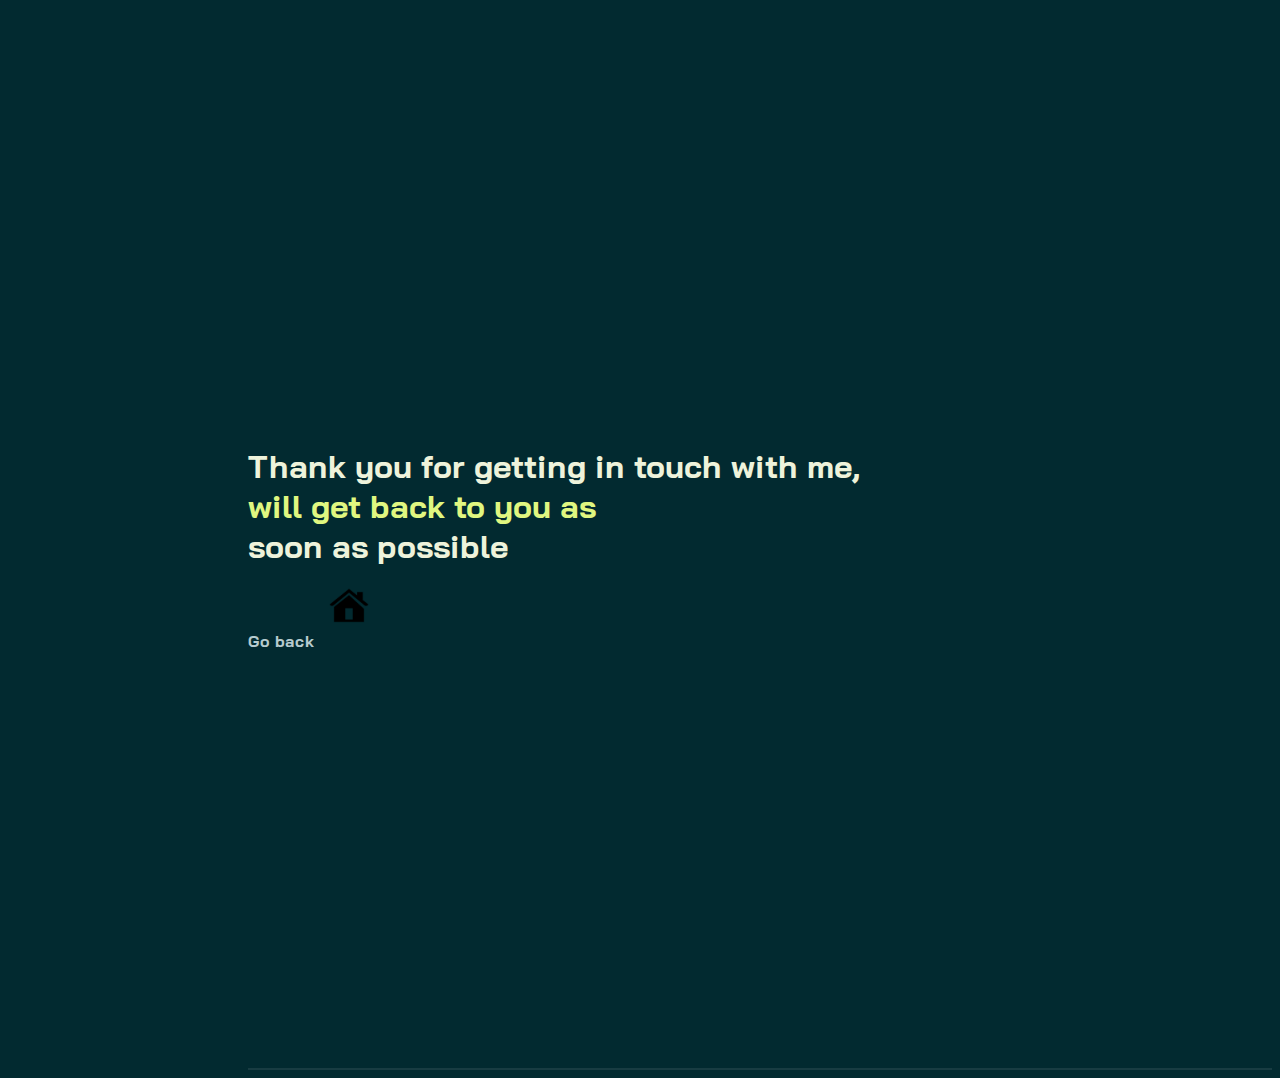
<file: thank.html>
<!DOCTYPE html>
<html lang="en">

<head>
    <meta charset="UTF-8">
    <meta http-equiv="X-UA-Compatible" content="IE=edge">
    <meta name="viewport" content="width=device-width, initial-scale=1.0">
    <!-- CSS only -->
    <link href="https://cdn.jsdelivr.net/npm/bootstrap@5.2.0-beta1/dist/css/bootstrap.min.css" rel="stylesheet"
        integrity="sha384-0evHe/X+R7YkIZDRvuzKMRqM+OrBnVFBL6DOitfPri4tjfHxaWutUpFmBp4vmVor" crossorigin="anonymous">
    <link rel="stylesheet"
        href="https://maxst.icons8.com/vue-static/landings/line-awesome/line-awesome/1.3.0/css/line-awesome.min.css">
    <link href="https://unpkg.com/aos@2.3.1/dist/aos.css" rel="stylesheet">
    <link rel="stylesheet" href="style.css">
    <title>Paula Peter Frontend Dev</title>
</head>

<body>
    <div id="content-wrapper">

        <section id="home" class="full-height px-lg-5">

            <div class="container">
                <div class="row">
                    <div class="col-lg-10">
                        <h1 class="display-4">Thank you for getting in touch with me,<br/><span class="text-brand">will get back to you as<br></span> soon as possible</h1>
                        <div>
                            <a href="index.html" class="link-custom">Go back  <img style='height: 40px; width: 40px; margin: 0 0 20px 10px;'src="icons8-home-50.png"></img></a>
                        </div>
                    </div>
                </div>
            </div>


        </section>
    </div>



    <!-- JavaScript Bundle with Popper -->
    <script src="https://cdn.jsdelivr.net/npm/bootstrap@5.2.0-beta1/dist/js/bootstrap.bundle.min.js"
        integrity="sha384-pprn3073KE6tl6bjs2QrFaJGz5/SUsLqktiwsUTF55Jfv3qYSDhgCecCxMW52nD2"
        crossorigin="anonymous"></script>
    <script src="https://unpkg.com/aos@2.3.1/dist/aos.js"></script>
    <script src="main.js"></script>
</body>

</html>
</file>
<file: style.css>
/*  font-family: 'Bai Jamjuree', sans-serif;  */
@import url('https://fonts.googleapis.com/css2?family=Bai+Jamjuree:ital,wght@1,500&display=swap');
:root{
    --color-body: #b6cbce;
    --color-heading: #eef3db;
    --color-base: #033f47;
    --color-base2: #022a30;
    --color-brand: #e0f780;
    --color-brand2: #deff58;
    --sidbar-width: 240px;
    --font-base: "Bai Jamjuree";
}
body{
    background-color: var(--color-base2);
    color: var(--color-body);
    font-family: var(--font-base), sans-serif;
}
h1,h2,h3,h4,h5,h6{
    color: var(--color-heading);
    font-weight: 700;
}
a{
    text-decoration: none;
    color: var(--color-body);
    transition: all .4s ease;
}
a:hover{
    color: var(--color-brand);
}
img{
    width: 100%;
}
.text-brand{
    color: var(--color-brand);
}
.bg-base{
    background-color: var(--color-base);
}
.shadow-effect{
    transition: all .5s;
}
.shadow-effect:hover{
    box-shadow: -6px 6px 0 0 var(--color-brand);
}
.iconbox{
    width: 60px;
    height: 60px;
    display: flex;
    align-items: center;
    justify-content: center;
    font-size: 32px;
    background-color: var(--color-brand);
    color: var(--color-base);
}
.full-height{
    min-height: 100vh;
    height: 100%;
    display: flex;
    flex-direction: column;
    justify-content: center;
    padding-top: 80px;
    padding-bottom: 80px;
    border-bottom: 2px solid rgba(225,225,225,0.1);
}
.navbar{
    background-color: var(--color-base);
}

/* nav */
.navbar .nav-link{
    font-weight: 700;
    text-transform: uppercase;
    color: #fff;
}
.navbar .nav-link:hover{
color: var(--color-brand);
}
.navbar .nav-link.active{
    color: var(--color-brand);
}
/* section 1*/




@media(min-width: 992px){
    .navbar{
        min-height: 100vh;
        width: var(--sidbar-width);
        background: linear-gradient(rgba(3,63,71,0.8),rgba(3,63,71,0.8)), url('icons8-clock-64.png');
        background-size: cover;
        background-position: center;
    }
    .navbar-brand img{
        border: 2px solid var(--color-brand);
    }
    #content-wrapper{
        padding-left: var(--sidbar-width);
    }
}

.btn{
    padding: 12px 28px;
    font-weight: 700;
}
.btn-brand{
    background-color: var(--color-brand);
    border-color: var(--color-brand);
    color: var(--color-base);
}
.btn-brand:hover,
.btn-brand:focus{
    background-color: var(--color-base2);
    color: var(--color-base);
    border-color: var(--color-base2);
}
.link-custom{
    font-weight: 700;
    position: relative;
}
.link-custom::after{
    content: '';
    width: 0%;
    height: 2px;
    background: var(--color-brand);
    position: absolute;
    left: 0;
    top: 110%;
    transition: all .4s;
}
.link-custom:hover::after{
    width: 100%;
}

/* section 2 */
.card-custom .card-custom-image{
    overflow: hidden;
}
.card-custom .card-custom-image img{
    transition: all 0.4s ease;
}
.card-custom:hover .card-custom-image img{
    transform: scale(1.1);
}

#contact .form-control{
    background-color: var(--color-base);
    border-color: var(--color-base);
    color: var(--color-body);
}
#contact .form-control:focus{
    border-color: var(--color-brand);
    box-shadow: none;
}
#contact .form-control::placeholder{
    color: var(--color-body);
}
#contact input.form-control{
    height: 44px;
}
.social-links a{
    width: 40px;
    height: 40px;
    display: inline-flex;
    align-items: center;
    justify-content: center;
    background-color: var(--color-base);
    border-radius: 100px;
    font-size: 24px;
}
</file>
